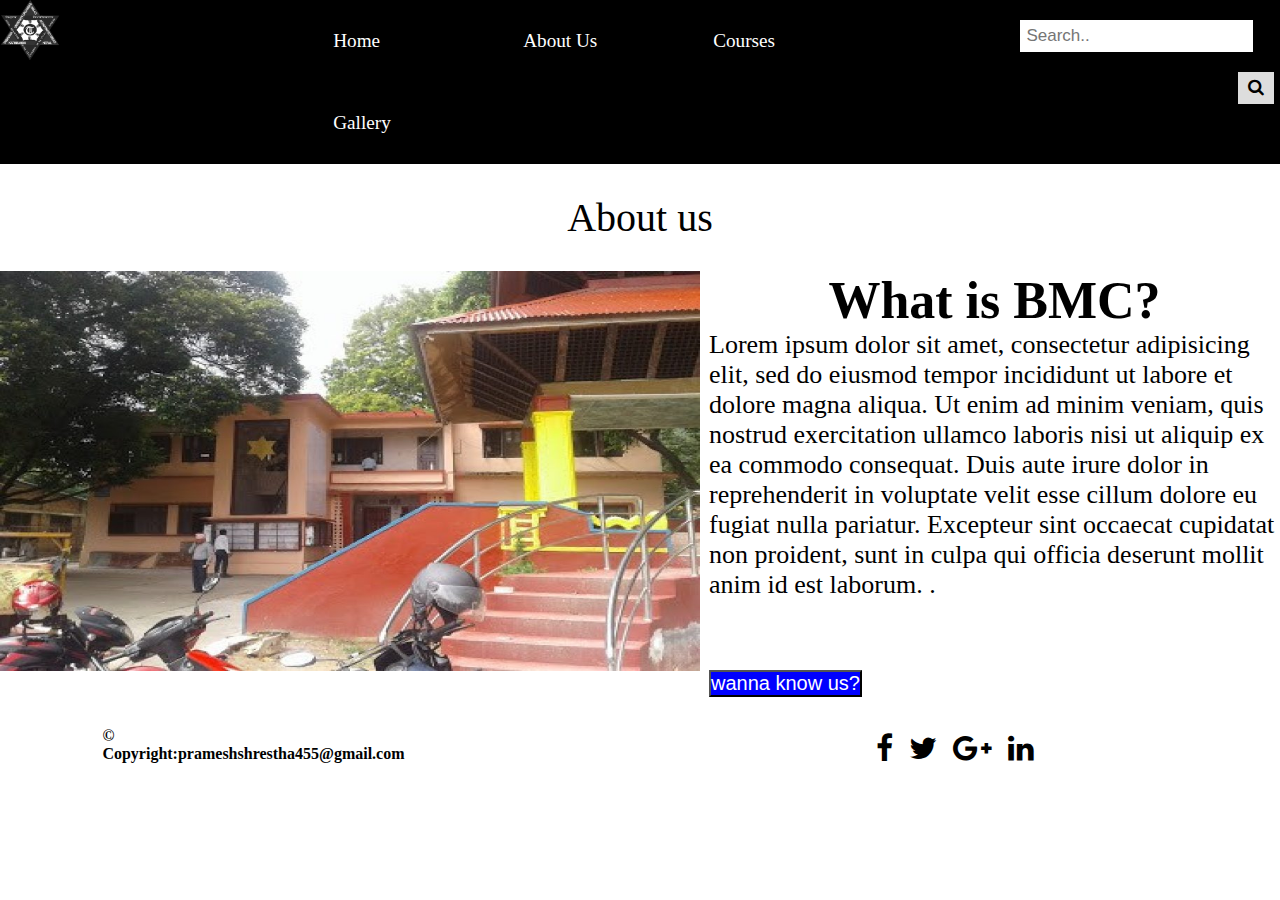
<file: about.html>
<!DOCTYPE html>
<html>
<head>
	<title>Theme</title>
	<link rel="shortcut icon" type="image/x-icon" href="favicon.ico" />
	<link rel="stylesheet" type="text/css" href="style.css">
	<link rel="stylesheet" href="https://stackpath.bootstrapcdn.com/font-awesome/4.7.0/css/font-awesome.min.css">
	<link href="https://fonts.googleapis.com/css2?family=Satisfy&display=swap" rel="stylesheet">
</head>
<body>
<div class="container">
		<div class="navbar">
				<div class="logo">
					<img src="images/logo2.png" alt="logo" width="60px" height="60px">
					
				</div>
					<ul>
					<li class="active"><a href="index.html"></i>Home</a></li>
					<li><a href="about.html">About Us </a></li>
					<li><a href="course.html"></i>Courses</a></li>
					<li><a href="gallery.html"></i> Gallery</a></li>
					</ul>

				 <div class="search">
				    <form action="" method="get">
				      <input type="text" placeholder="Search.." name="search">
				      <button type="submit"><i class="fa fa-search"></i></button>
				    </form>
			  	</div> 
		</div>

<div class="about" style="margin-bottom:20px;">
 		<div class="about-he">
 				<div class="header">
 					<p>About us</p>
 				</div>

 				<div class="contain">
 					<div class="imgg">
 						<img src="images/bb.jpg" height="400px" width="700px">
 					</div>

 					<div class="desc">
 						<h1>What is BMC? </h1>
 						<p>Lorem ipsum dolor sit amet, consectetur adipisicing elit, sed do eiusmod
 						tempor incididunt ut labore et dolore magna aliqua. Ut enim ad minim veniam,
 						quis nostrud exercitation ullamco laboris nisi ut aliquip ex ea commodo
 						consequat. Duis aute irure dolor in reprehenderit in voluptate velit esse
 						cillum dolore eu fugiat nulla pariatur. Excepteur sint occaecat cupidatat non
 						proident, sunt in culpa qui officia deserunt mollit anim id est laborum.	.</p>
 						<button class="btn">wanna know us? </button>
 					</div>
 				</div>	
 		</div>

 	</div>


<div class="copy-right-icon" style="margin-top:10px;">
		   <div class="copyright">
		       	<p>&copy; Copyright:prameshshrestha455@gmail.com</p>
		       </div>
		       <div class="icon">
		       	<i class="fa fa-facebook" aria-hidden="true"style="font-size:30px;line-height:42px;"></i>&nbsp &nbsp
		       	<i class="fa fa-twitter" aria-hidden="true"style="font-size:30px;"></i>&nbsp &nbsp
		       	<i class="fa fa-google-plus" aria-hidden="true"style="font-size:30px;"></i>&nbsp &nbsp
		       	<i class="fa fa-linkedin" aria-hidden="true"style="font-size:30px;"></i>

		       </div>
		   </div>

	</div>
</body>
</html>
</file>
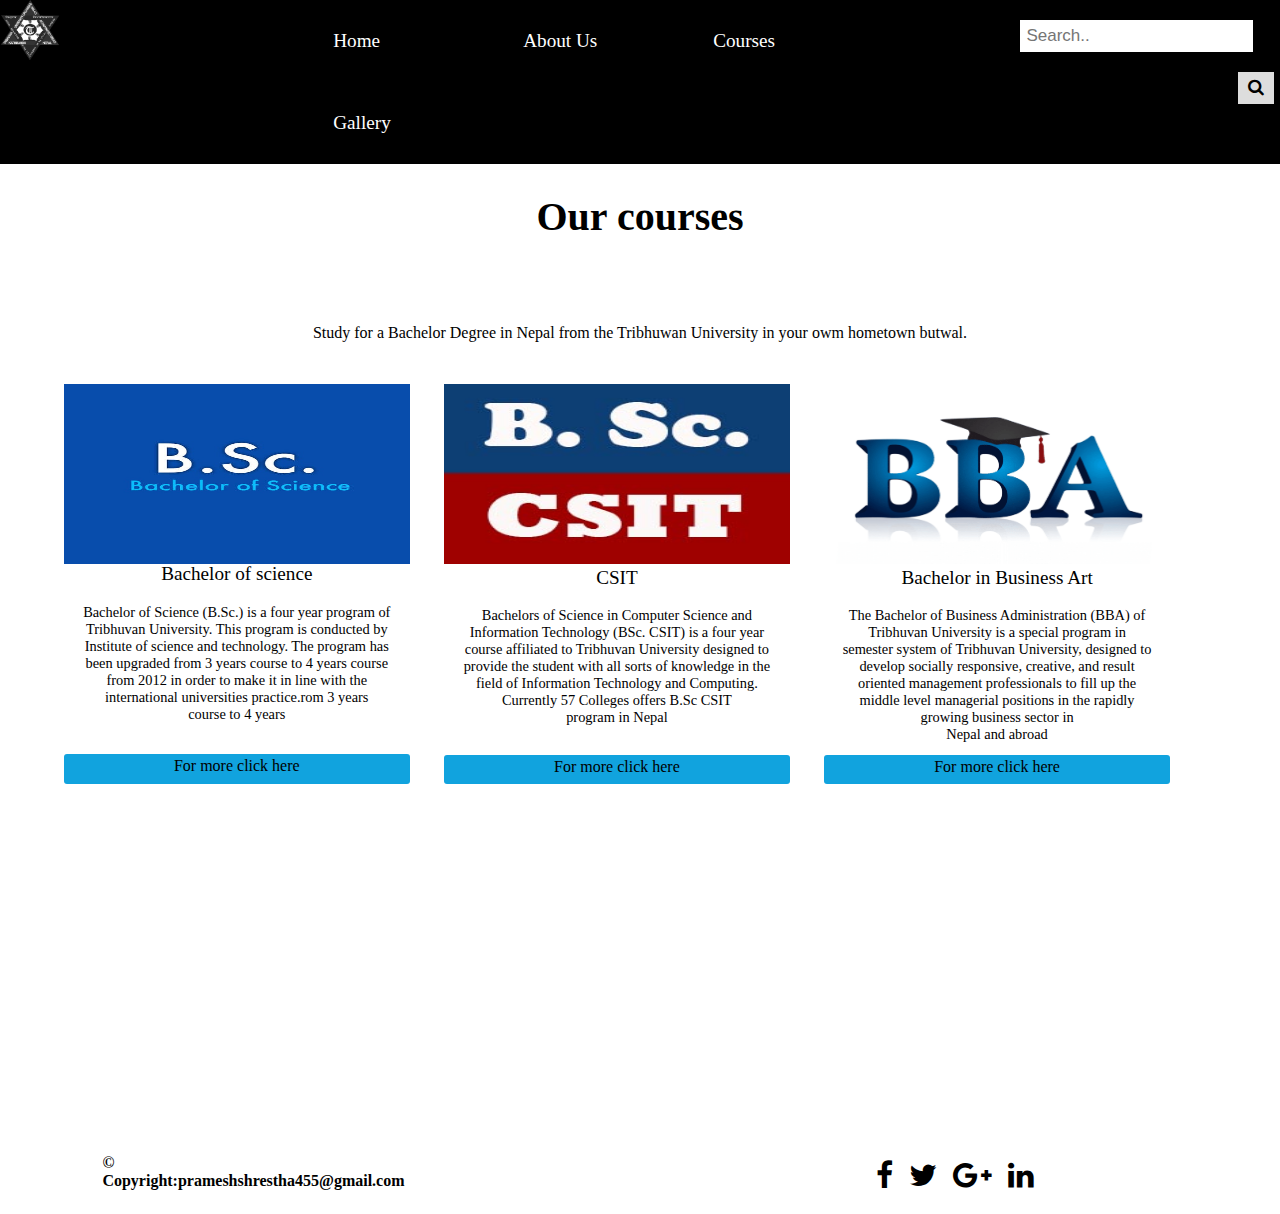
<file: course.html>
<!DOCTYPE html>
<html>
<head>
	<title>Theme</title>
	<link rel="shortcut icon" type="image/x-icon" href="favicon.ico" />
	<link rel="stylesheet" type="text/css" href="style.css">
	<link rel="stylesheet" href="https://stackpath.bootstrapcdn.com/font-awesome/4.7.0/css/font-awesome.min.css">
	<link href="https://fonts.googleapis.com/css2?family=Satisfy&display=swap" rel="stylesheet">
</head>
<body>
<div class="container">
		<div class="navbar">
				<div class="logo">
					<img src="images/logo2.png" alt="logo" width="60px" height="60px">
					
				</div>
					<ul>
					<li class="active"><a href="index.html"></i>Home</a></li>
					<li><a href="about.html">About Us </a></li>
					<li><a href="course.html"></i>Courses</a></li>
					<li><a href="gallery.html"></i> Gallery</a></li>
					</ul>

				 <div class="search">
				    <form action="" method="get">
				      <input type="text" placeholder="Search.." name="search">
				      <button type="submit"><i class="fa fa-search"></i></button>
				    </form>
			  	</div> 
		</div>

<div class="ourcourses">
			<div class="course-header">
				<p>Our courses<p>
			</div>
			<div class="course-header-desc">
				<p>Study for a Bachelor Degree in Nepal from the Tribhuwan University in your owm hometown butwal.</p>
			</div>
			<div class="course-img-desc">
				<div class="course1">
					<div class="image1 common">
						<img src="images/bsc.jpg" style="height:180px;width:100%">
					</div>
                    <div class="faculty"> 
					<p>Bachelor of science</p>
				</div>
				<div class="faculty-desc">
					<p>Bachelor of Science (B.Sc.) is a four year program of Tribhuvan University. This program is conducted by Institute of science and technology. The program has been upgraded from 3 years course to 4 years course from 2012 in order to make it in line with the international universities practice.rom 3 years <br>course to 4 years</p>
				</div>
				<div class="courses-button">
					<p>For more click here</p>
					</div>
				</div>
				<div class="course2 common">
					<div class="image2">
						<img src="images/CSIT2.jpg" style="height:180px;width:100%">
					</div>
					<div class="faculty"> 
					<p>CSIT</p>
				</div>
				<div class="faculty-desc">
					<p>Bachelors of Science in Computer Science and Information Technology (BSc. CSIT) is a four year course affiliated to Tribhuvan University designed to provide the student with all sorts of knowledge in the field of Information Technology and Computing. Currently 57 Colleges offers B.Sc CSIT <br>program in Nepal</p>
					
				</div>
				<div class="courses-button">
					<p>For more click here</p>
					</div>
				</div>
				<div class="course3 common">
					<div class="image3">
						<img src="images/bba.png" style="height:180px;width:100%">
					</div>
					<div class="faculty"> 
					<p>Bachelor in Business Art</p>
				</div>
				<div class="faculty-desc">
					<p>The Bachelor of Business Administration (BBA) of Tribhuvan University is a special program in semester system of Tribhuvan University, designed to develop socially responsive, creative, and result oriented management professionals to fill up the middle level managerial positions in the rapidly growing business sector in<br> Nepal and abroad
			</p>

				</div>
				<div class="courses-button">
					<p>For more click here</p>
				</div>


				</div>
			</div>


		</div>
<!-- our courses -->


<div class="copy-right-icon" style="margin-top:40px;">
		   <div class="copyright">
		       	<p>&copy; Copyright:prameshshrestha455@gmail.com</p>
		       </div>
		       <div class="icon">
		       	<i class="fa fa-facebook" aria-hidden="true"style="font-size:30px;line-height:42px;"></i>&nbsp &nbsp
		       	<i class="fa fa-twitter" aria-hidden="true"style="font-size:30px;"></i>&nbsp &nbsp
		       	<i class="fa fa-google-plus" aria-hidden="true"style="font-size:30px;"></i>&nbsp &nbsp
		       	<i class="fa fa-linkedin" aria-hidden="true"style="font-size:30px;"></i>

		       </div>
		   </div>

	</div>
</body>
</html>
</file>
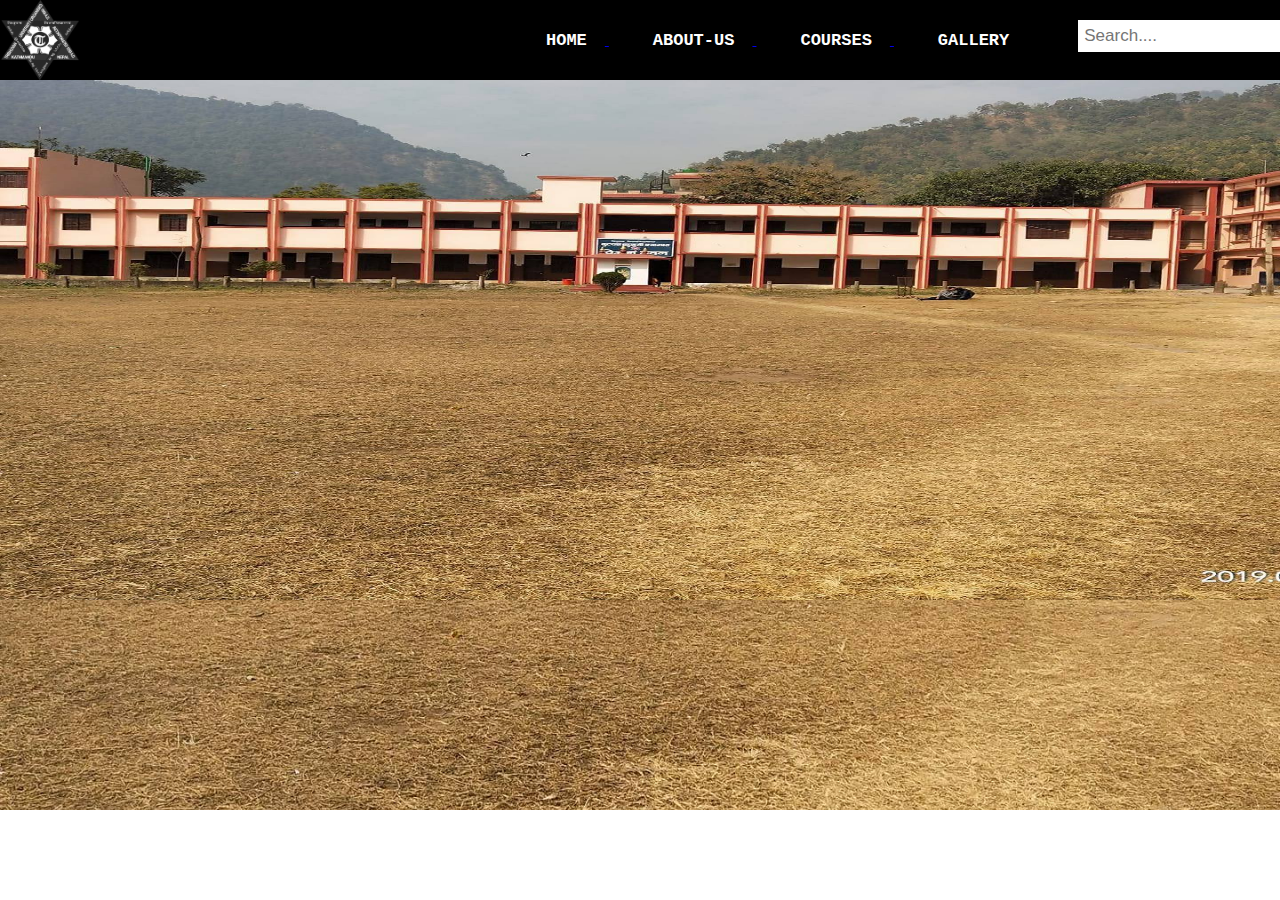
<file: frontend.html>
<!DOCTYPE html>
<html>
<head>
	<style>
*{
	padding: 0;
	margin: 0;
	}



.main-container{
	height: 100vh;
	width: 100%;
	display: flex;
	flex-direction: column;

}

.nav-bar{
	height: 80px;
	width: 100%;
	background-color: black;
	position: absolute;
	display: flex;

}
.nav-bar ul{
	margin-left: 35%;
	line-height: 80px;
}

.nav-bar ul li{
	list-style: none;
	display: inline-block;
	margin: 0 5px;
}

.nav-bar ul li a{
	text-decoration: none;
	padding: 13px;
	font-size: 17px;
	text-transform: uppercase;
	font-weight: bold;
	font-family: monospace;
	color: white;

}

a:hover{
	background-color: gray;
	transition: .5s;
	color: green;
}

.search{
	height: 80px;
	width: 200px;
	margin-left:50%; 
	line-height:80px;

}
.sub-search{
	height: 30px;
	width: 200px;
	
}

.search input[type=text] {
  float: right;
  padding: 20px;
  border: none;
  margin-top: 12px;
  margin-right: 16px;
  font-size: 10px;
}

/*.banner{
	height: 600px;
	width: 100%;
	background-image: url(images/slider.jpg);
	background-size: cover;



}*/

@media (max-width: 1185px){
	.nav-bar ul{
		margin-left: 20%;
	line-height: 80px;
	}
	


}

@media (max-width: 965px)
	{
		.nav-bar ul{
		margin-left: 10%;
	line-height: 80px;
	}
	}


@media (max-width: 860px)
	{
		.nav-bar ul{
		margin-left: 5%;
	line-height: 80px;
	font-size: 10px;
	}
	}

	</style>
	<meta charset="utf-8">
	<title>Butwal Multiple Campus</title>
	<meta name="viewport" content="width=device-width, initial-scale=1.0">
	<link rel="stylesheet" type="text/css" href="style.css">
</head>
<body>


	<div class="main-container">
<div class="nav-bar">
	<div class="logo">
	<img src="images/logo2.png" style="height: 80px; width: 80px">
	</div>
	<ul>
		<li><a href="#">Home</li>
		<li><a href="#">About-Us</li>
		<li><a href="#">Courses</li>
		<li><a href="#">Gallery</li>
	</ul>

	<div class="search">
		<div class="sub-search">
		<input type="text" placeholder="Search...." >
	</div>
	</div>
</div>

<div class="banner">
	
	<img src="images/slider.jpg" style="height: 600px; width: 100%">
</div>


</div>


</body>
</html>
</file>
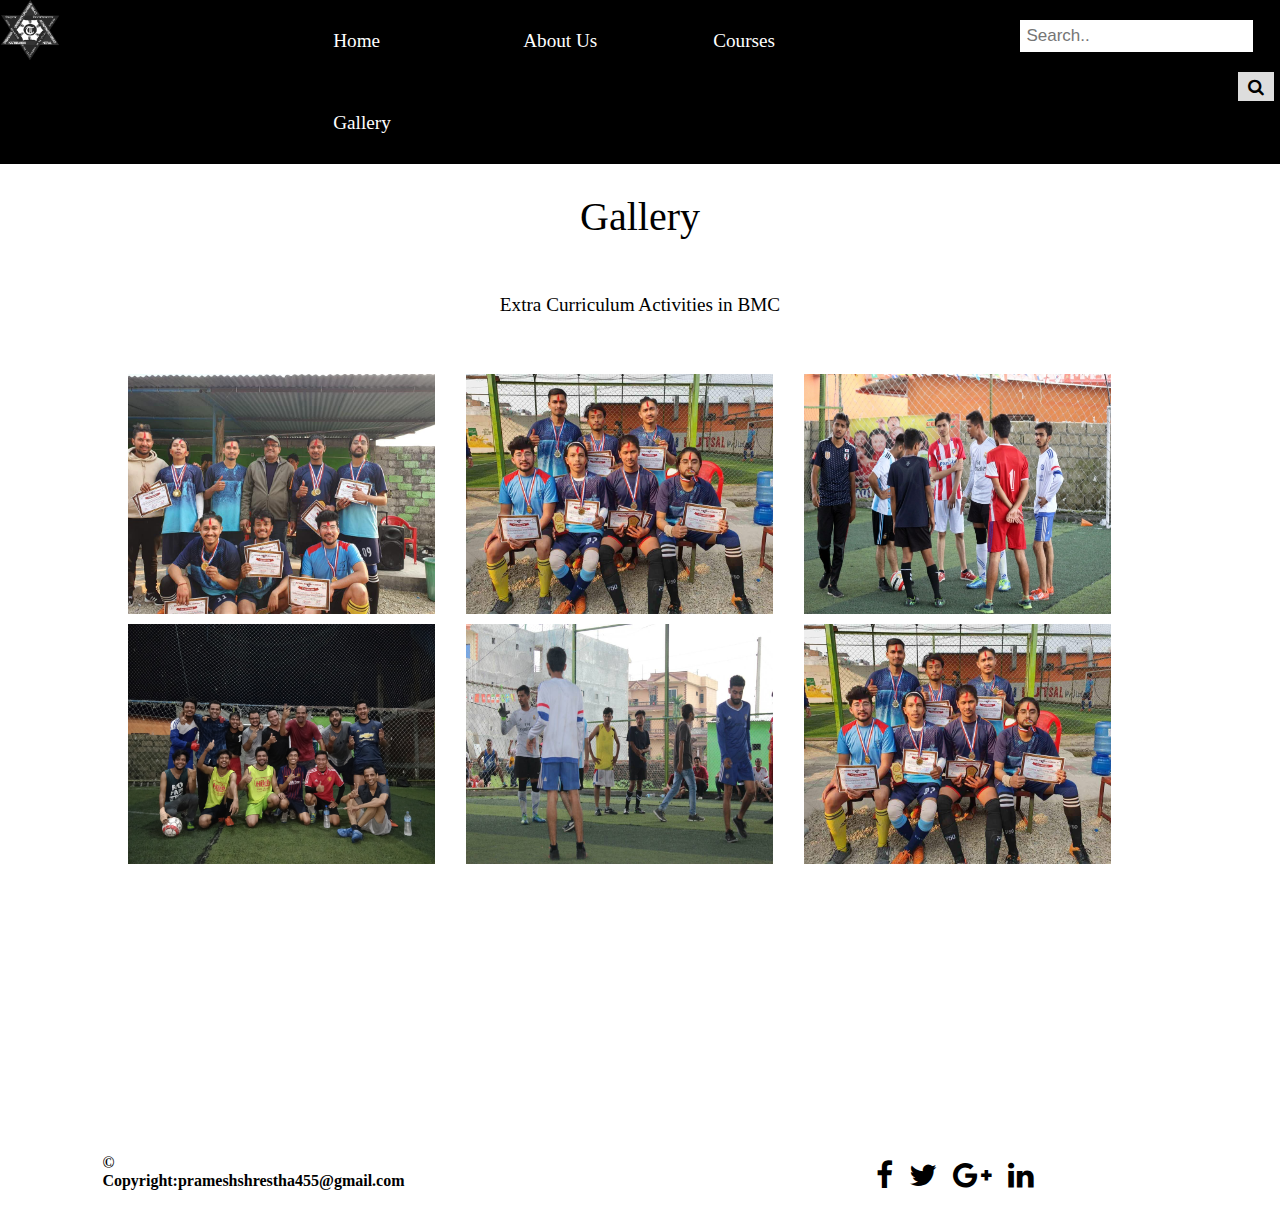
<file: gallery.html>
<html>
<head>
	<title>Theme</title>
	<link rel="shortcut icon" type="image/x-icon" href="favicon.ico" />
	<link rel="stylesheet" type="text/css" href="style.css">
	<link rel= "stylesheet" href="https://stackpath.bootstrapcdn.com/font-awesome/4.7.0/css/font-awesome.min.css">
	<link href="https://fonts.googleapis.com/css2?family=Satisfy&display=swap" rel="stylesheet">
</head>
<body>
<div class="container">
		<div class="navbar">
				<div class="logo">
					<img src="images/logo2.png" alt="logo" width="60px" height="60px">
					
				</div>
					<ul>
					<li class="active"><a href="index.html"></i>Home</a></li>
					<li><a href="about.html">About Us </a></li>
					<li><a href="course.html"></i>Courses</a></li>
					<li><a href="gallery.html"></i> Gallery</a></li>
					</ul>

				 <div class="search">
				    <form action="" method="get">
				      <input type="text" placeholder="Search.." name="search">
				      <button type="submit"><i class="fa fa-search"></i></button>
				    </form>
			  	</div> 
		</div>
			
			<!-- gallery -->
<div class="gallery">
	<div class="gallery-header">
		<p>Gallery</p>
	</div>
	<div class="gallery-desc">
		<p>Extra Curriculum Activities in BMC</p>
	</div>
	<div class="gallery-img-container">
		<div class="row-1">
			<div class="gallery-img1">
				<img src="images/BMC6.jpg" style="height:240px;width:100%">
			</div>
			<div class="gallery-img2">
				<img src="images/BMC5.jpg"style="height:240px;width:100%">
			</div>
			<div class="gallery-img3">
				<img src="images/BMC3.jpg"style="height:240px;width:100%">
			</div>




		</div>
		<div class="row-2">
			<div class="gallery-img1">
				<img src="images/BMC8.jpg"style="height:240px;width:100%">
			</div>
			<div class="gallery-img2">
				<img src="images/BMC2.jpg"style="height:240px;width:100%">
			</div>
			<div class="gallery-img3">
				<img src="images/BMC5.jpg"style="height:240px;width:100%">
			</div>

		</div>

	</div>
</div>
			<!-- gallery ends -->
			<div class="copy-right-icon" style="margin-top:40px;">
		   <div class="copyright">
		       	<p>&copy; Copyright:prameshshrestha455@gmail.com</p>
		       </div>
		       <div class="icon">
		       	<i class="fa fa-facebook" aria-hidden="true"style="font-size:30px;line-height:42px;"></i>&nbsp &nbsp
		       	<i class="fa fa-twitter" aria-hidden="true"style="font-size:30px;"></i>&nbsp &nbsp
		       	<i class="fa fa-google-plus" aria-hidden="true"style="font-size:30px;"></i>&nbsp &nbsp
		       	<i class="fa fa-linkedin" aria-hidden="true"style="font-size:30px;"></i>

		       </div>
		   </div>
</file>
<file: style.css>
*{

	padding:0;
	margin:0;
	
}

.container{
height:100vh;
width:100%;
position: absolute;

}
.navbar{	
display: flex;
width:100%;
background-color:black;
}
.banner{
	height: 90vh;
	width: 100%;
	background-image: url('images/slider.jpg');
	background-size: cover;
	background-position: center;
	
	font-family:sans-serif;
	margin-top:0px;
}

.navbar li{
	float:left;
}
/*.search{
	float: right;
}*/
.navbar ul{
	margin-left:19%;
}
.navbar ul li{
	width:130px;
	margin:15px;
	padding:15px;
	list-style: none;

}
.navbar ul li a{
	
	text-decoration: none;
	color:white;
	font-size:1.2rem;
	
}
.navbar ul li:hover{
	background:#2bab0d;
	border-radius:3px;
}


/*search button*/

.search input[type=text] {
  padding: 6px;
  margin-top: 20px;
  font-size: 17px;
  border: none;
}

 .search button {
  float: right;
  padding: 6px 10px;
  margin-top: 20px;
  margin-right: 6px;
  background: #ddd;
  font-size: 17px;
  border: none;
  cursor: pointer;
}

 .search button:hover {
  background: #ccc;
}

/*about us part*/
.about{
	margin-bottom: 40px;

}
  
.header{
	
	font-size: 40px;
	text-align: center;
	margin-bottom: 30px;
}  

.about-he{
	margin-top:30px;
	margin-bottom: 30px;
}
.contain{
display: flex;
flex-direction: row;
}
.desc{
	margin-left: 325px;
	font-weight: 1em;
	font-size:26px;
}
.imgg{
	height:200px;
	width:30%; 

}
h1{
	text-align: center;
}
 
 .btn{
 	background-color: blue;
 	margin-top:70px;
 	color:white;
 	font-size:20px;
 }
/*about us ends*/

/*our courses*/


.ourcourses{
	height:100vh;
	width:100%;
	display:flex;
	flex-direction:column;
	margin-top:50px;
}
.course-header{
	height:60px;
	width:100%;

	text-align: center;
	font-size:2.5em;
	line-height:5px;
	font-weight: bold;




}
.course-header-desc{
	height:60px;
	width:100%;
	margin-top:50px;
	text-align:center;
	font-size:1em;
}
.course-img-desc{
	height:400px;
	width:90%;
	margin-left:5%;
	display:flex;
	flex-direction:row;

}
.common{
	height:180px;
	width:100%;
}
.course1{
	height:400px;
	width:30%;
	display:flex;
	flex-direction: column;
}

.course2{
	height:400px;
	width:30%;
	margin-left:3%;
	display:flex;
	flex-direction: column;
}
.course3{
	height:400px;
	width:30%;
	margin-left: 3%;
	display:flex;
	flex-direction: column;
}
.faculty{
	height:40px;
	width:100%;
	text-align:center;
	font-size:1.2em;
	line-height:20px;

}
.faculty-desc{
	height:150px;
	width:90%;
	margin-left:5%;
	
	text-align: center;
	font-size:0.9em;
}
.courses-button{
	height:30px;
	width:100%;
	background-color:#11a3de;
	text-align:center;
	font-size:1em;
	line-height:23px;
	border-radius:3px;
}
/*gallery*/
.gallery{
	height:100vh;
	width:100%;
	display:flex;
	flex-direction:column;
	margin-top: 50px;
}
.gallery-header{
	height:60px;
	width:100%;
	text-align:center;
	font-size: 2.5em;
	line-height:5px;

}
.gallery-desc{
	height:60px;
	width:100%;
	margin-top:20px;
	text-align:center;
	font-size:1.2em;


}
.gallery-img-container{
	height:500px;
	width:80%;
	margin-top:20px;
	margin-left:10%;
	display:flex;
	flex-direction:column;

}
.row-1{
	height:50%;
	width:100%;
	display:flex;
	flex-direction:row;


}
.row-2{
	height:50%;
	width:100%;
	display:flex;
	flex-direction:row;

}

.gallery-img1{
	height:240px;
	width:30%;


}
.gallery-img2{
	height:240px;
	width:30%;
	margin-left:3%;

}
.gallery-img3{
	height:240px;
	width:30%;
	margin-left:3%;

}
/*footer*/
.footer{
	height:100vh;
	width:100%;
	background-color:gray;
	display:flex;
	flex-direction:column;
	margin-top:40px;

}
.footer-form-contact{
	height:500px;
	width:80%;
	margin-left:10%;
	display: flex;
	flex-direction: row;
	margin-top:20px;
}
.footer-form{
	height:500px;
	width:30%;
	display: flex;
	flex-direction:column;

}
.footer-link{
	height:500px;
	width:30%;

	margin-left:3%;
	display: flex;
	flex-direction:column;



}
.footer-contact{
    height:500px;
	width:30%;
	margin-left:3%;
	display: flex;
	flex-direction:column;



}
.footer-form-heading{
	height:60px;
	width:100%;
	font-weight: bold;
	font-size:1.2em;
	font-family: sans-serif;
}
.form{
	height:430px;
	width:100%;
	margin-top:10px;

}
.form input[type=text]{
	box-sizing: border-box;
	padding: 10px 28px;
	border-radius:8px;
}
.form input[type=number]{
	box-sizing: border-box;
	padding: 10px 28px;
	border-radius:8px;
}
.textarea{
	padding:20px 28px;
}
.link1
{
	height:30px;
	width:100%;
	font-size: 1em;
	font-family: sans-serif;
	background-color:
	line-height:5px;

}
.link2
{
	height:30px;
	width:100%;
	font-size: 1em;
	font-family: sans-serif;
	background-color:
	line-height:5px;
	margin-top:3px;

}
.link3
{
	height:30px;
	width:100%;
	font-size: 1em;
	font-family: sans-serif;
	background-color:
	line-height:5px;
	margin-top:3px;

}

.address{
	height:30px;
	width:100%;
	font-size: 1em;
	font-family: sans-serif;
	line-height:5px;
}
.gmail
{
	height:30px;
	width:100%;
	font-size: 1em;
	font-family: sans-serif;
	line-height:5px;
	margin-top:3px;
}
.phone
{
	height:30px;
	width:100%;
	font-size: 1em;
	font-family: sans-serif;
	line-height:5px;
	margin-top:3px;
}
.time
{
	height:30px;
	width:100%;
	font-size: 1em;
	font-family: sans-serif;
	line-height:5px;
	margin-top:3px;
}

/*//footer2*/
.copy-right-icon{
	height:60px;
	width:80%;
	margin-left:8%;
	margin-top:15px;

	display:flex;
	flex-direction:row;
}
.copyright{
	height:60px;
	width:50%;
	font-weight: bold;
}
.icon{
	height:60px;
	width:40%;
	margin-left:45%;

}
</file>
